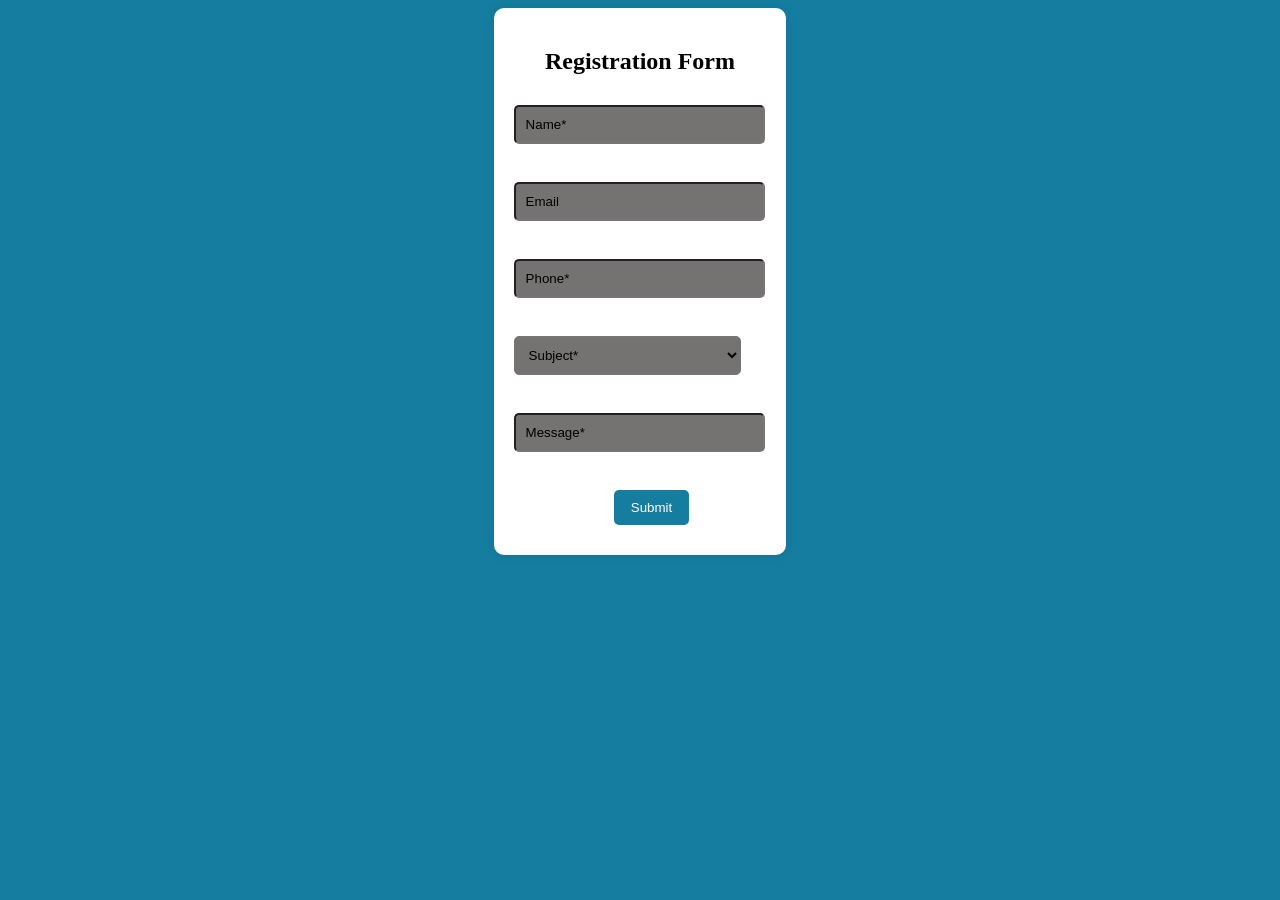
<file: index.html>
<!DOCTYPE html>
<html lang="en">
<head>
    <meta charset="UTF-8">
    <meta name="viewport" content="width=device-width, initial-scale=1.0">
    <link rel="stylesheet" href="formstyle.css">
    <title>REGISTRATION FORM</title>
</head>
<body>
    <div>
        <form action="#">
            <h2>Registration Form</h2>
            <input type="text" placeholder="Name*" required><br><br>

            <input type="email" placeholder="Email" required><br><br>

            <input type="number" placeholder="Phone*" required><br><br>
            <select required>
               <option value="" disabled selected>Subject*</option>
               <option value="math">Math</option>
               <option value="physics">Physics</option>
               <option value="computer">Computer Science</option>
               <option value="english">English</option>
            </select>
<br><br>
            <input type="message" placeholder="Message*" required><br><br>
            <input type="submit" value="Submit">
        </form>
</body>

</html>
</file>
<file: formstyle.css>
body{
     background-color: rgb(21, 125, 160);    
}
form{
    background-color: white;
    margin: auto;
    width: 20%;
    padding: 20px;
    border-radius: 10px;
    box-shadow: 0 0 10px rgba(0, 0, 0, 0.1);
}

h2{
    text-align: center;
}
input[type="text"], input[type="email"], input[type="number"], input[type="subject"], input[type="message"] {
    width: 90%;
    padding: 10px;
    margin: 10px 0;
    background-color: #757272;
    border-radius: 5px;
}
input::placeholder {
    color: #000000;
}
input,select {
    width: 90%;
    padding: 10px;
    margin: 10px 0;
    background-color: #757272;
    border-radius: 5px;
}
input[type="submit"] {
    width: 30%;
    padding: 10px;
    margin-left: 100px;
    margin-right: 50px;
    text-align: center;
    background-color: rgb(21, 125, 160);
    color: white;
    border: none;
    border-radius: 5px;
    cursor: pointer;

}
</file>
